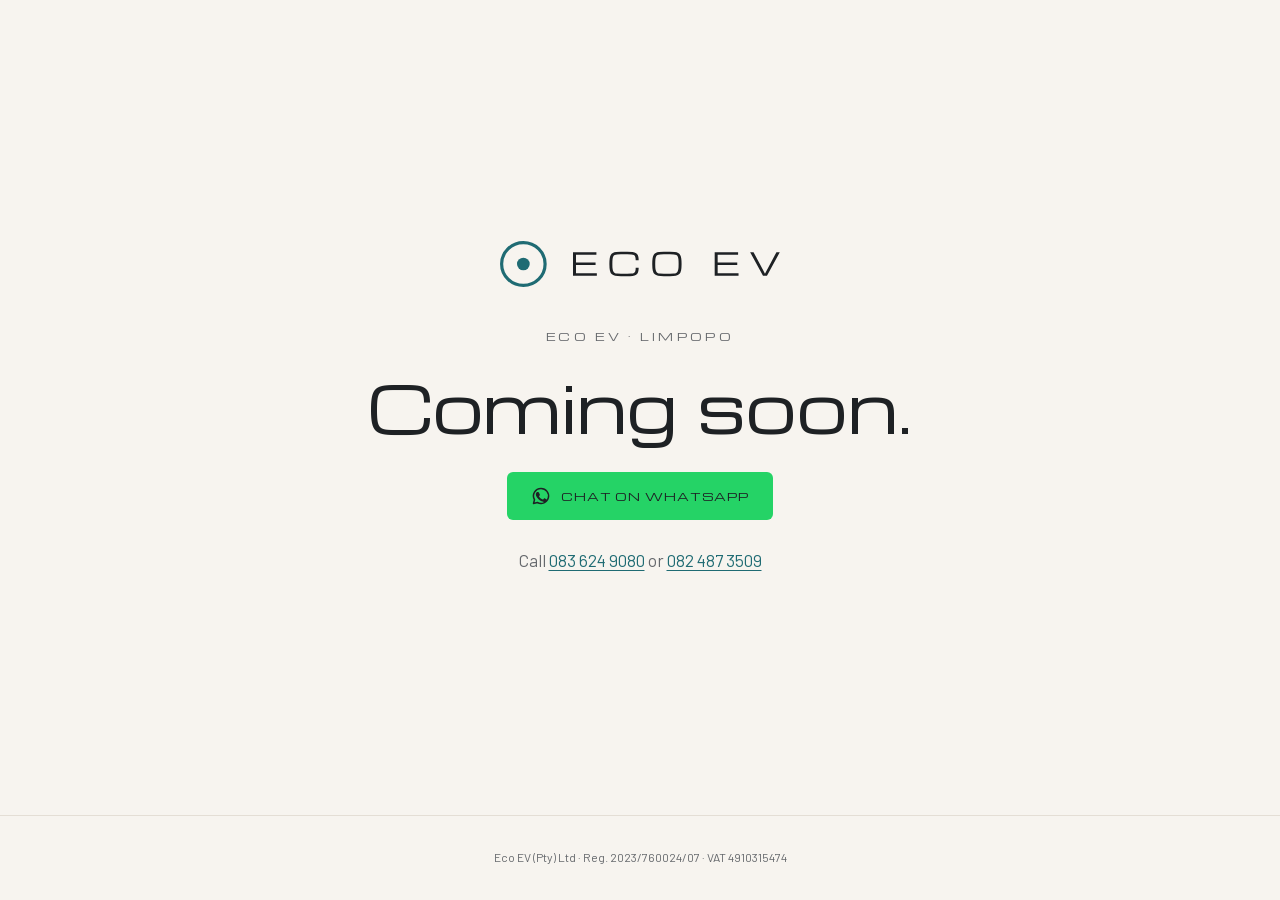
<file: index.html>
<!doctype html>
<html lang="en">
<head>
<meta charset="utf-8">
<meta name="viewport" content="width=device-width,initial-scale=1,viewport-fit=cover">
<meta name="robots" content="noindex">
<meta name="description" content="Eco EV, Limpopo. Coming soon.">
<title>Eco EV | Limpopo</title>
<link rel="icon" href="images/favicon.svg" type="image/svg+xml">
<link rel="icon" href="images/favicon-32.png" type="image/png" sizes="32x32">
<link rel="apple-touch-icon" href="images/apple-touch-icon.png">
<!-- Holding page while the site is paused. The full site is on the full-site branch.
     Share previews need absolute URLs: change https://zesty-marzipan-e0d1ee.netlify.app when the site moves to our own domain. -->
<meta property="og:type" content="website">
<meta property="og:site_name" content="Eco EV">
<meta property="og:url" content="https://zesty-marzipan-e0d1ee.netlify.app/">
<meta property="og:title" content="Eco EV · Limpopo">
<meta property="og:description" content="Coming soon.">
<meta property="og:image" content="https://zesty-marzipan-e0d1ee.netlify.app/images/og-logo.png">
<meta property="og:image:width" content="1200">
<meta property="og:image:height" content="630">
<meta property="og:image:alt" content="Eco EV logo">
<meta name="twitter:card" content="summary_large_image">
<meta name="twitter:title" content="Eco EV · Limpopo">
<meta name="twitter:description" content="Coming soon.">
<meta name="twitter:image" content="https://zesty-marzipan-e0d1ee.netlify.app/images/og-logo.png">
<link rel="preload" href="fonts/michroma-400.woff2" as="font" type="font/woff2" crossorigin>
<link rel="stylesheet" href="css/fonts.css">
<link rel="stylesheet" href="css/page.css">
</head>
<body class="holding">
<main class="hold">
  <div class="wrap">
    <img class="hold-logo" src="images/eco-ev-logo.svg" alt="Eco EV" width="1320" height="220">
    <div class="eyebrow">Eco EV · Limpopo</div>
    <h1>Coming soon.</h1>
    <a href="https://wa.me/27836249080?text=Hi%20Eco%20EV%2C%20I'd%20like%20to%20find%20out%20more." class="btn wa-btn" target="_blank" rel="noopener noreferrer"><i class="wa-ico" aria-hidden="true"></i>Chat on WhatsApp</a>
    <p class="hold-phones">Call <a href="tel:+27836249080">083&nbsp;624&nbsp;9080</a> or <a href="tel:+27824873509">082&nbsp;487&nbsp;3509</a></p>
  </div>
</main>

<footer>
  <div class="wrap">
    <p class="legal">Eco EV (Pty)&nbsp;Ltd · Reg.&nbsp;2023/760024/07 · VAT&nbsp;4910315474</p>
  </div>
</footer>
</body>
</html>
</file>
<file: css/fonts.css>
/* Self-hosted Google Fonts (SIL Open Font License), latin subset, only the weights the site uses */
@font-face{font-family:"Michroma";font-style:normal;font-weight:400;font-display:swap;src:url(../fonts/michroma-400.woff2) format("woff2");unicode-range:U+0000-00FF,U+0131,U+0152-0153,U+02BB-02BC,U+02C6,U+02DA,U+02DC,U+0304,U+0308,U+0329,U+2000-206F,U+20AC,U+2122,U+2191,U+2193,U+2212,U+2215,U+FEFF,U+FFFD}
@font-face{font-family:"Barlow";font-style:normal;font-weight:400;font-display:swap;src:url(../fonts/barlow-400.woff2) format("woff2");unicode-range:U+0000-00FF,U+0131,U+0152-0153,U+02BB-02BC,U+02C6,U+02DA,U+02DC,U+0304,U+0308,U+0329,U+2000-206F,U+20AC,U+2122,U+2191,U+2193,U+2212,U+2215,U+FEFF,U+FFFD}
@font-face{font-family:"Barlow";font-style:normal;font-weight:500;font-display:swap;src:url(../fonts/barlow-500.woff2) format("woff2");unicode-range:U+0000-00FF,U+0131,U+0152-0153,U+02BB-02BC,U+02C6,U+02DA,U+02DC,U+0304,U+0308,U+0329,U+2000-206F,U+20AC,U+2122,U+2191,U+2193,U+2212,U+2215,U+FEFF,U+FFFD}
@font-face{font-family:"Barlow Condensed";font-style:normal;font-weight:400;font-display:swap;src:url(../fonts/barlow-condensed-400.woff2) format("woff2");unicode-range:U+0000-00FF,U+0131,U+0152-0153,U+02BB-02BC,U+02C6,U+02DA,U+02DC,U+0304,U+0308,U+0329,U+2000-206F,U+20AC,U+2122,U+2191,U+2193,U+2212,U+2215,U+FEFF,U+FFFD}
@font-face{font-family:"Barlow Condensed";font-style:normal;font-weight:500;font-display:swap;src:url(../fonts/barlow-condensed-500.woff2) format("woff2");unicode-range:U+0000-00FF,U+0131,U+0152-0153,U+02BB-02BC,U+02C6,U+02DA,U+02DC,U+0304,U+0308,U+0329,U+2000-206F,U+20AC,U+2122,U+2191,U+2193,U+2212,U+2215,U+FEFF,U+FFFD}
</file>
<file: css/page.css>
/* Simple pages (privacy, 404): same daylight palette and type as index.html */
:root{
  --bg:#F7F4EF;--cream:#EFEAE2;--card:#FFFFFF;--line:#E4DED5;--ink:#1E2124;--mute:#65686C;
  --accent:#1F6B73;--accent-hover:#17565C;--accent-tint:#E8F0F0;
  --shadow:0 10px 30px rgba(30,33,36,.06);--r:6px;--r-lg:12px;
  --f-display:"Michroma","Eurostile","Arial Black",sans-serif;
  --f-body:"Barlow","Helvetica Neue",Arial,sans-serif;
  --gutter:clamp(16px,4vw,56px);
  color-scheme:light;
}
*{box-sizing:border-box}
html{background:var(--bg)}
body{margin:0;background:var(--bg);color:var(--ink);font-family:var(--f-body);font-size:17px;line-height:1.65;-webkit-font-smoothing:antialiased}
a{color:var(--accent);text-underline-offset:3px}
a:hover{color:var(--accent-hover)}
:focus-visible{outline:2px solid var(--accent);outline-offset:3px}
.wrap{max-width:760px;margin-inline:auto;padding-inline:var(--gutter)}
header{border-bottom:1px solid var(--line);padding-top:env(safe-area-inset-top,0px)}
header .wrap{display:flex;align-items:center;justify-content:space-between;gap:16px;height:72px}
/* logo: shapes from brand/svg/eco-ev-logo.svg, cropped to the drawing (ring edge to the end of "V") */
.brand{display:flex;align-items:center;text-decoration:none;flex:none}
.brand .logo{display:block;height:22px;width:auto;aspect-ratio:1320/220}
.back{font-size:13px;letter-spacing:.14em;text-transform:uppercase;text-decoration:none;white-space:nowrap}
.back::before{content:"← "}
main{padding-block:clamp(48px,8vw,96px)}
.eyebrow{font-family:var(--f-display);font-size:11px;letter-spacing:.3em;text-transform:uppercase;color:var(--mute)}
h1,h2{font-family:var(--f-display);font-weight:400;letter-spacing:.01em;line-height:1.2;margin:0;text-wrap:balance}
h1{font-size:clamp(28px,4.4vw,46px);margin-top:14px}
.lead{color:var(--mute);margin:18px 0 0}
.updated{font-size:14px;color:var(--mute);margin:10px 0 0}
.card{background:var(--card);border:1px solid var(--line);border-radius:var(--r-lg);box-shadow:var(--shadow);padding:clamp(22px,4vw,44px);margin-top:40px}
section+section{border-top:1px solid var(--line);margin-top:28px;padding-top:28px}
h2{font-size:15px;letter-spacing:.06em}
section p,section ul{margin:12px 0 0}
section ul{padding-left:20px}
section li+li{margin-top:6px}
.contact{list-style:none;padding:0}
.btn{display:inline-flex;align-items:center;padding:14px 24px;border-radius:var(--r);background:var(--accent);color:#fff;font-family:var(--f-display);font-size:11px;letter-spacing:.2em;text-transform:uppercase;text-decoration:none;margin-top:36px}
.btn:hover{background:var(--accent-hover);color:#fff}
footer p{margin:0}
footer p+p{margin-top:6px}
footer .legal{font-size:12px}
footer{border-top:1px solid var(--line);padding-block:32px calc(32px + env(safe-area-inset-bottom,0px));font-size:13px;color:var(--mute)}
@media (max-width:420px){.back{font-size:12px;letter-spacing:.08em}}

/* 404 */
.nf{min-height:calc(100vh - 190px)}

/* terms anchors and footer links */
section[id]{scroll-margin-top:24px}
section:target h2{color:var(--accent)}
.foot-links a{color:var(--mute)}
.foot-links a:hover{color:var(--accent)}

/* Holding page (site paused) */
.holding{min-height:100vh;min-height:100dvh;display:flex;flex-direction:column}
.hold{flex:1;display:grid;place-items:center;text-align:center;padding-block:clamp(56px,12vh,120px)}
.hold .wrap{display:grid;justify-items:center;gap:22px}
.hold-logo{width:min(280px,72vw);height:auto;margin-bottom:18px}
.hold h1{font-size:clamp(32px,6vw,64px);margin:0 0 6px}
.hold-phones{margin:4px 0 0;color:var(--mute)}
.hold-phones a{white-space:nowrap}
.hold .btn{margin-top:0}
.holding footer{text-align:center}
/* WhatsApp green with charcoal text: white on #25D366 is only ~2:1 */
.btn.wa-btn{gap:10px;background:#25D366;color:var(--ink);letter-spacing:.08em}
.btn.wa-btn:hover{background:#1FBE5B;color:var(--ink)}
.wa-ico{display:inline-block;flex:none;width:20px;height:20px;background:currentColor;-webkit-mask:var(--wa-mask) center/contain no-repeat;mask:var(--wa-mask) center/contain no-repeat}
:root{--wa-mask:url("data:image/svg+xml,%3Csvg xmlns='http://www.w3.org/2000/svg' viewBox='0 0 24 24'%3E%3Cpath d='M12 3a9 9 0 0 0-7.8 13.5L3 21l4.6-1.2A9 9 0 1 0 12 3z' fill='none' stroke='%23000' stroke-width='1.8' stroke-linejoin='round'/%3E%3Cpath d='M9.1 7.6c-.2-.5-.5-.5-.7-.5h-.6c-.2 0-.6.1-.9.4-.3.3-1.1 1.1-1.1 2.7s1.2 3.1 1.3 3.3c.2.2 2.3 3.6 5.6 4.9 2.8 1.1 3.3.9 3.9.8.6-.1 1.9-.8 2.2-1.5.3-.7.3-1.4.2-1.5-.1-.1-.3-.2-.6-.4l-2.1-1c-.3-.1-.5-.2-.7.1-.2.3-.8 1-1 1.2-.2.2-.4.2-.7.1-.3-.2-1.3-.5-2.5-1.5-.9-.8-1.5-1.8-1.7-2.1-.2-.3 0-.5.1-.6l.5-.6c.2-.2.2-.3.3-.5.1-.2 0-.4 0-.6l-1-2.3z'/%3E%3C/svg%3E")}
</file>
